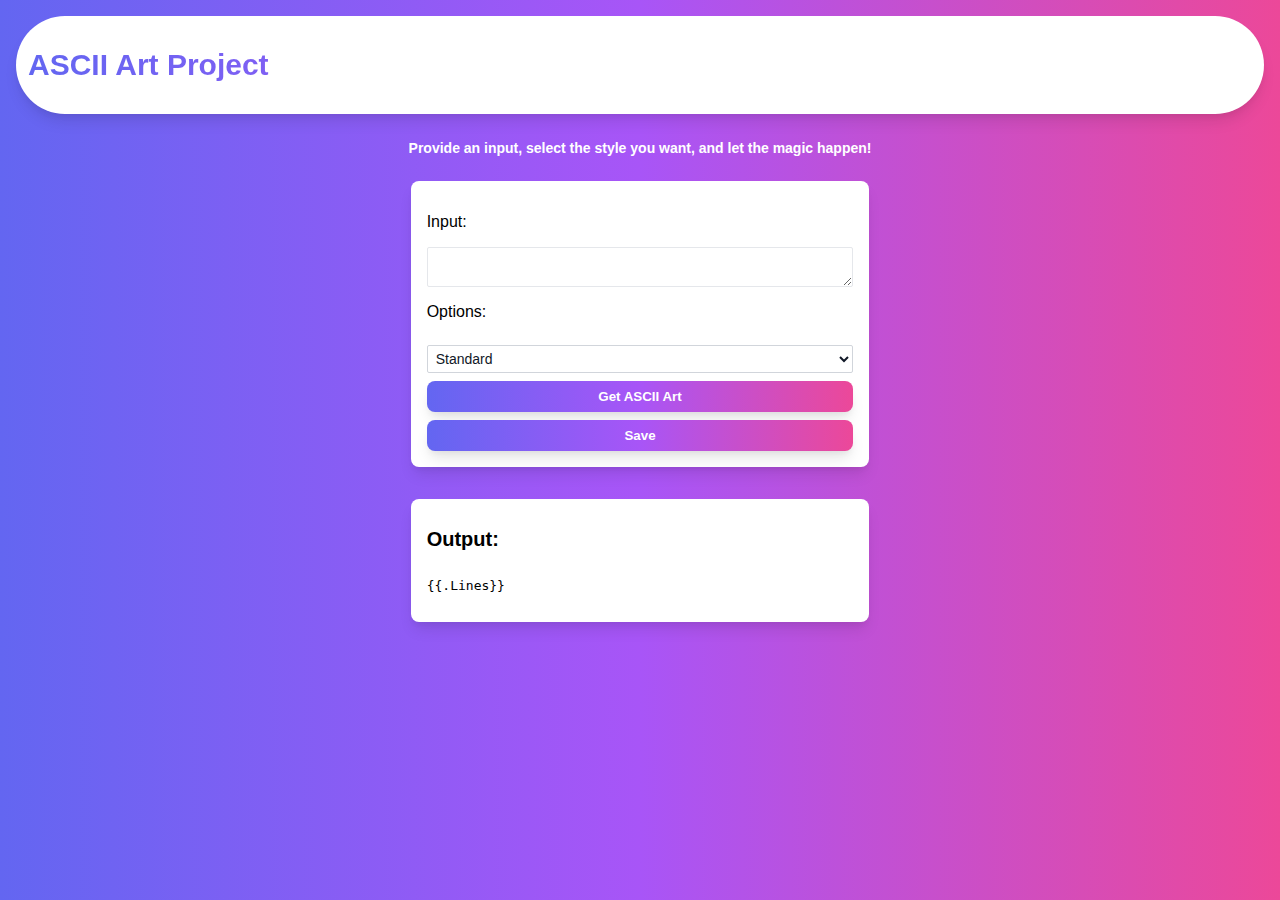
<file: templates/index.html>
<!DOCTYPE html>
<html lang="en">

<head>
    <meta charset="UTF-8">
    <meta name="viewport" content="width=device-width, initial-scale=1.0">
    <title>ASCII Art Web</title>
    <link rel="stylesheet" href="/templates/styles.css">
    <script defer>
        window.onload = () => {
            const output = document.getElementById("output").innerHTML.trim().length;
            const downloadButton = document.getElementById("download");

            if (output > 0) {
                downloadButton.disabled = false;
                downloadButton.classList.add("bg-gradient-to-r", "text-white", "cursor-pointer");
                downloadButton.classList.remove("cursor-not-allowed", "bg-gray-300", "opacity-50", "pointer-events-none");
            } else {
                downloadButton.disabled = true;
                downloadButton.classList.add("cursor-not-allowed", "bg-gray-300", "opacity-50", "pointer-events-none");
                downloadButton.classList.remove("bg-gradient-to-r", "text-white", "cursor-pointer");
            }

            downloadButton.addEventListener("click", () => {
                document.getElementById("output").innerHTML = "";
                downloadButton.classList.add("cursor-not-allowed", "bg-gray-300", "opacity-50", "pointer-events-none");
                downloadButton.classList.remove("bg-gradient-to-r", "text-white", "cursor-pointer");
            });
        }
    </script>
</head>

<body class="bg-gradient-to-r">
    <div class="bg-white p-3 rounded-full font-semibold m-4 shadow-lg">
        <h1 class="text-3xl bg-clip-text text-transparent bg-gradient-to-r">ASCII Art Project</h1>
    </div>
    <div class="flex justify-center flex-col items-center mx-4 md:m-0">
        <h1 class="font-semibold text-white mt-2 text-sm">Provide an input, select the style you want, and let the magic happen!</h1>
        <div class="shadow-lg rounded-lg p-4 w-1/3 flex bg-white flex-col gap-4 m-4">
            <form action="/ascii" method="post" class="flex flex-col gap-4">
                <div class="flex flex-col gap-1">
                    <p>Input:</p>
                    <textarea type="text" name="input" id="input" class="border focus:ring-1 rounded-sm p-1"></textarea>
                </div>
                <p>Options:</p>
                <select name="banner" id="banner" class="block border border-gray-300 text-gray-900 text-sm rounded-sm focus:ring-blue-500 focus:border-blue-500 p-1">
                    <option value="standard">Standard</option>
                    <option value="thinkertoy">Thinkertoy</option>
                    <option value="shadow">Shadow</option>
                </select>
                <input class="shadow-lg p-2 font-semibold text-white rounded-md cursor-pointer bg-gradient-to-r" type="submit" id="sub" value="Get ASCII Art">
            </form>
            <form action="/download" method="POST" class="flex flex-col gap-4">
                <input type="submit" id="download" class="shadow-lg p-2 font-semibold text-white rounded-md cursor-not-allowed bg-gradient-to-r opacity-50 pointer-events-none" value="Save" disabled />
            </form>
        </div>
        <div class="p-4 w-1/3 flex bg-white flex-col gap-4 m-4 shadow-lg rounded-lg overflow">
            <h1 class="text-xl text-black">Output:</h1>
            <pre id="output" style="font-family: monospace;">{{.Lines}}</pre>
        </div>
    </div>
</body>

</html>
</file>
<file: templates/styles.css>
/* styles.css */
body {
    background: linear-gradient(to right, #6366f1, #a855f7, #ec4899);
    margin: 0;
    font-family: Arial, sans-serif;
}

.bg-white {
    background-color: #ffffff;
}

.p-3 {
    padding: 0.75rem;
}

.rounded-full {
    border-radius: 9999px;
}

.font-semibold {
    font-weight: 600;
}

.m-4 {
    margin: 1rem;
}

.shadow-lg {
    box-shadow: 0 10px 15px -3px rgba(0, 0, 0, 0.1), 0 4px 6px -2px rgba(0, 0, 0, 0.05);
}

.text-3xl {
    font-size: 1.875rem;
}

.bg-clip-text {
    -webkit-background-clip: text;
    background-clip: text;
    color: transparent;
}

.text-transparent {
    color: transparent;
}

.bg-gradient-to-r {
    background-image: linear-gradient(to right, #6366f1, #a855f7, #ec4899);
}

.flex {
    display: flex;
}

.justify-center {
    justify-content: center;
}

.flex-col {
    flex-direction: column;
}

.items-center {
    align-items: center;
}

.text-white {
    color: #ffffff;
}

.mt-4 {
    margin-top: 1rem;
}

.rounded-lg {
    border-radius: 0.5rem;
}

.p-4 {
    padding: 1rem;
}

.w-1\/3 {
    width: 33.333333%;
}

@media (max-width: 1024px) {
    .w-1\/3 {
        width: 50%;
    }
}

@media (max-width: 768px) {
    .w-1\/3 {
        width: 75%;
    }
}

@media (max-width: 480px) {
    .w-1\/3 {
        width: 90%;
    }
}

.border {
    border-width: 1px;
    border-style: solid;
    border-color: #e5e7eb;
}

.focus\:ring-1:focus {
    box-shadow: 0 0 0 1px #3b82f6;
}

.rounded-sm {
    border-radius: 0.125rem;
}

.p-1 {
    padding: 0.25rem;
}

.border-gray-300 {
    border-color: #d1d5db;
}

.text-gray-900 {
    color: #111827;
}

.text-sm {
    font-size: 0.875rem;
}

.focus\:ring-blue-500:focus {
    box-shadow: 0 0 0 2px #3b82f6;
}

.block {
    display: block;
}

.cursor-pointer {
    cursor: pointer;
}

.p-2 {
    padding: 0.5rem;
}

.text-xl {
    font-size: 1.25rem;
}

.overflow {
    overflow: auto;
}

.text-black {
    color: #000000;
}

.text-8xl {
    font-size: 6rem;
}

.cursor-not-allowed {
    cursor: not-allowed;
}

.bg-gray-300 {
    background-color: #d1d5db;
}

.opacity-50 {
    opacity: 0.5;
}

.pointer-events-none {
    pointer-events: none;
}

#banner {
    margin-top: 0.5rem; 
}

#sub, #download {
    margin-top: 0.5rem; 
    border: none;
    outline: none;
    border-radius: 0.5rem; 
}

#sub {
    background-color: #6366f1;
    color: #ffffff;
}

#download {
    background-color: #d1d5db; 
    color: #ffffff; 
}

#sub:hover, #download:hover {
    filter: brightness(0.9); 
}

#banner {
    background-color: #ffffff; 
}
</file>
